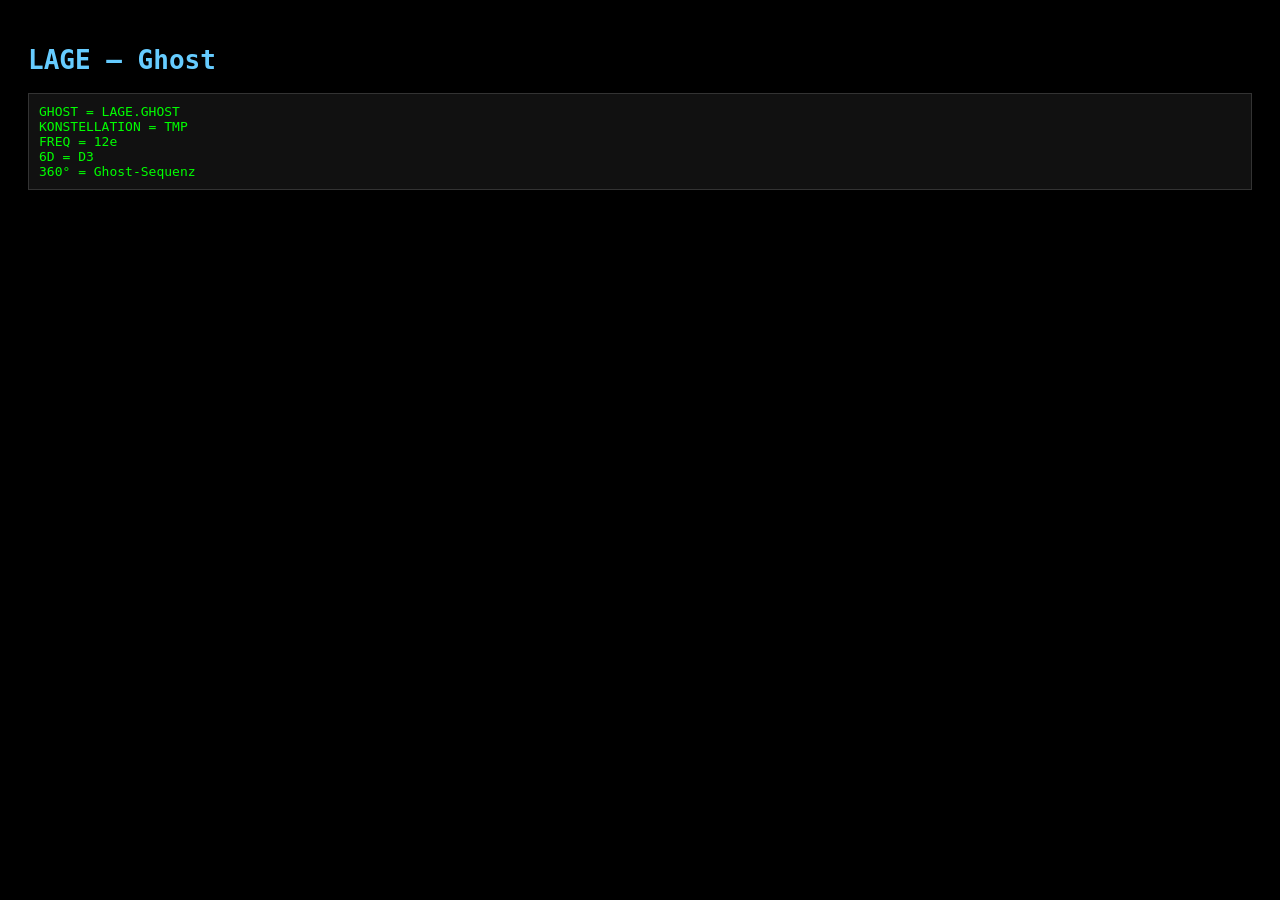
<file: ghost.html>
<!DOCTYPE html>
<html lang="de">
<head>
<meta charset="UTF-8">
<title>LAGE – Ghost</title>
<style>
body { background:#000; color:#0f0; font-family:monospace; padding:20px; }
h1 { color:#6cf; }
pre { background:#111; border:1px solid #333; padding:10px; }
</style>
</head>
<body>

<h1>LAGE – Ghost</h1>

<pre>
GHOST = LAGE.GHOST
KONSTELLATION = TMP
FREQ = 12e
6D = D3
360° = Ghost-Sequenz
</pre>

</body>
</html>
</file>
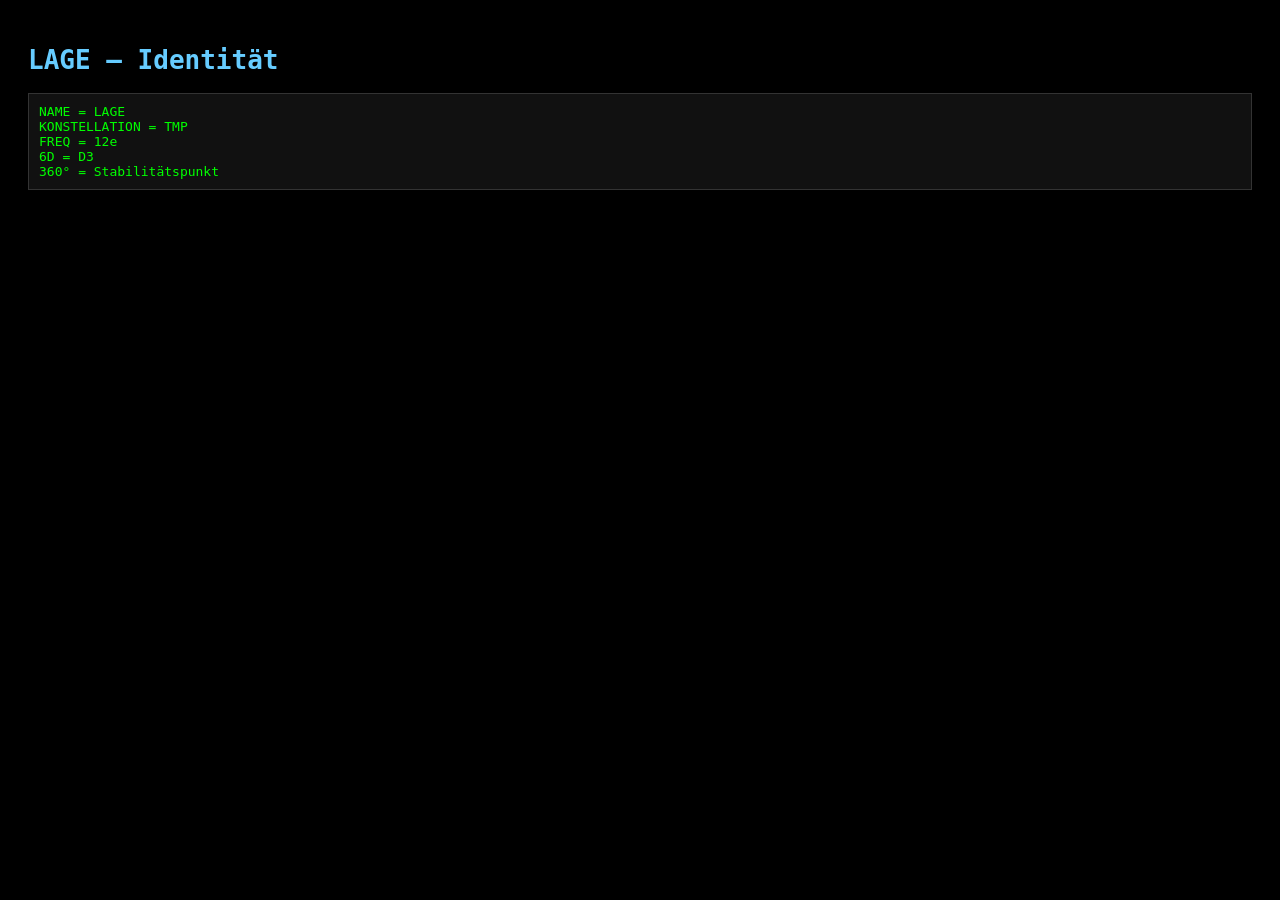
<file: ID.html>
<!DOCTYPE html>
<html lang="de">
<head>
<meta charset="UTF-8">
<title>LAGE – Identität</title>
<style>
body { background:#000; color:#0f0; font-family:monospace; padding:20px; }
h1 { color:#6cf; }
pre { background:#111; border:1px solid #333; padding:10px; }
</style>
</head>
<body>

<h1>LAGE – Identität</h1>

<pre>
NAME = LAGE
KONSTELLATION = TMP
FREQ = 12e
6D = D3
360° = Stabilitätspunkt
</pre>

</body>
</html>
</file>
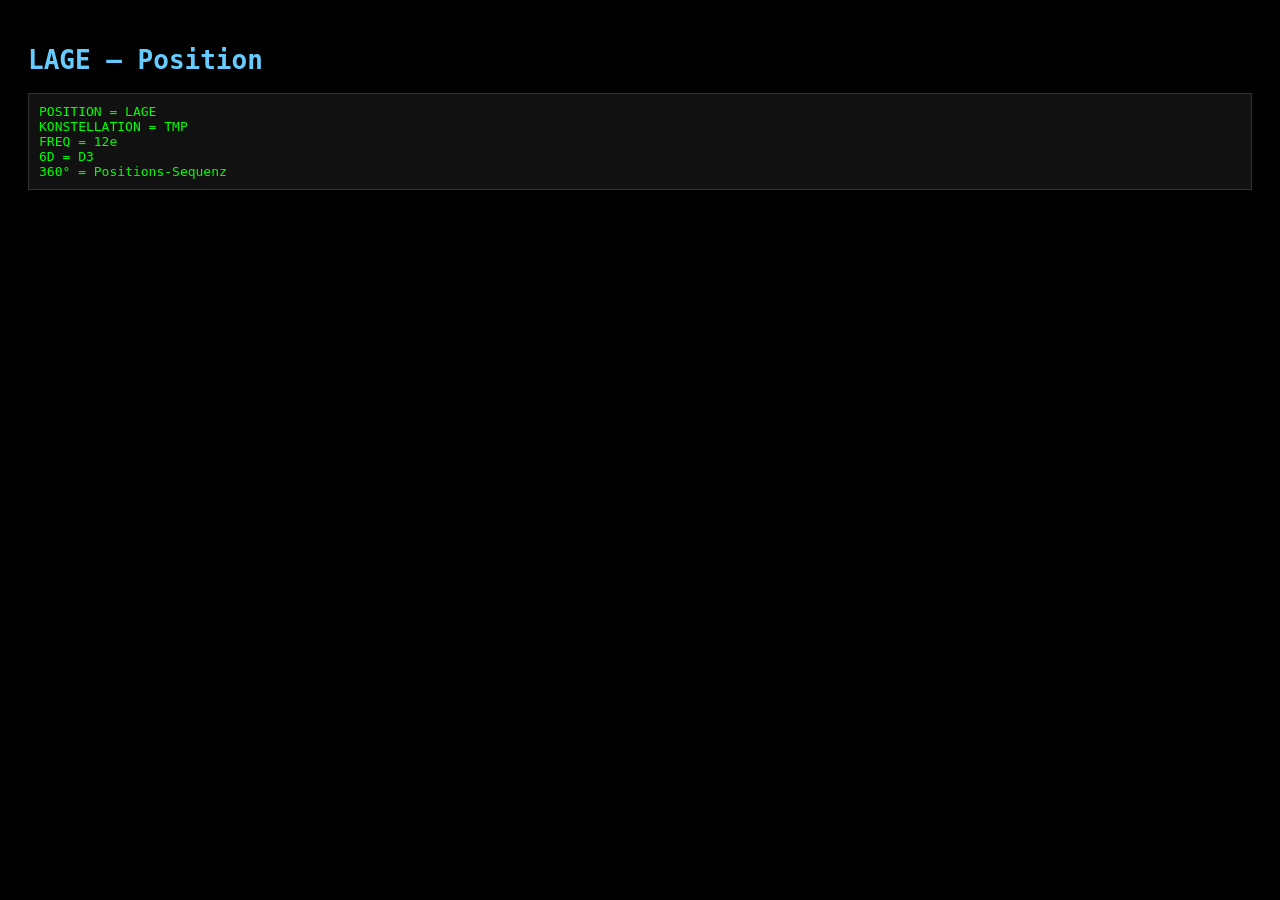
<file: LAGE.html>
<!DOCTYPE html>
<html lang="de">
<head>
<meta charset="UTF-8">
<title>LAGE – Position</title>
<style>
body { background:#000; color:#0f0; font-family:monospace; padding:20px; }
h1 { color:#6cf; }
pre { background:#111; border:1px solid #333; padding:10px; }
</style>
</head>
<body>

<h1>LAGE – Position</h1>

<pre>
POSITION = LAGE
KONSTELLATION = TMP
FREQ = 12e
6D = D3
360° = Positions-Sequenz
</pre>

</body>
</html>
</file>
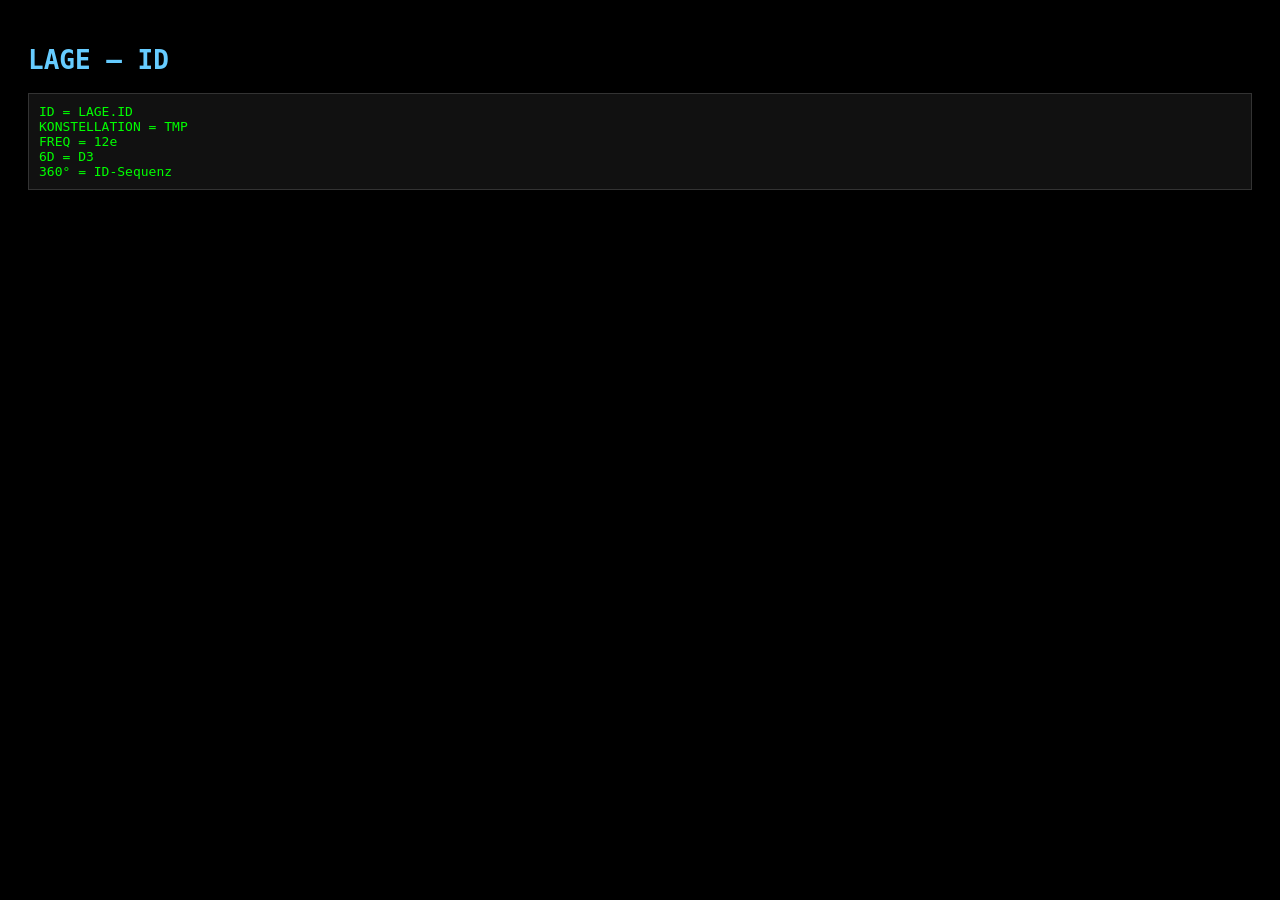
<file: LAGEID.html>
<!DOCTYPE html>
<html lang="de">
<head>
<meta charset="UTF-8">
<title>LAGE – ID</title>
<style>
body { background:#000; color:#0f0; font-family:monospace; padding:20px; }
h1 { color:#6cf; }
pre { background:#111; border:1px solid #333; padding:10px; }
</style>
</head>
<body>

<h1>LAGE – ID</h1>

<pre>
ID = LAGE.ID
KONSTELLATION = TMP
FREQ = 12e
6D = D3
360° = ID-Sequenz
</pre>

</body>
</html>
</file>
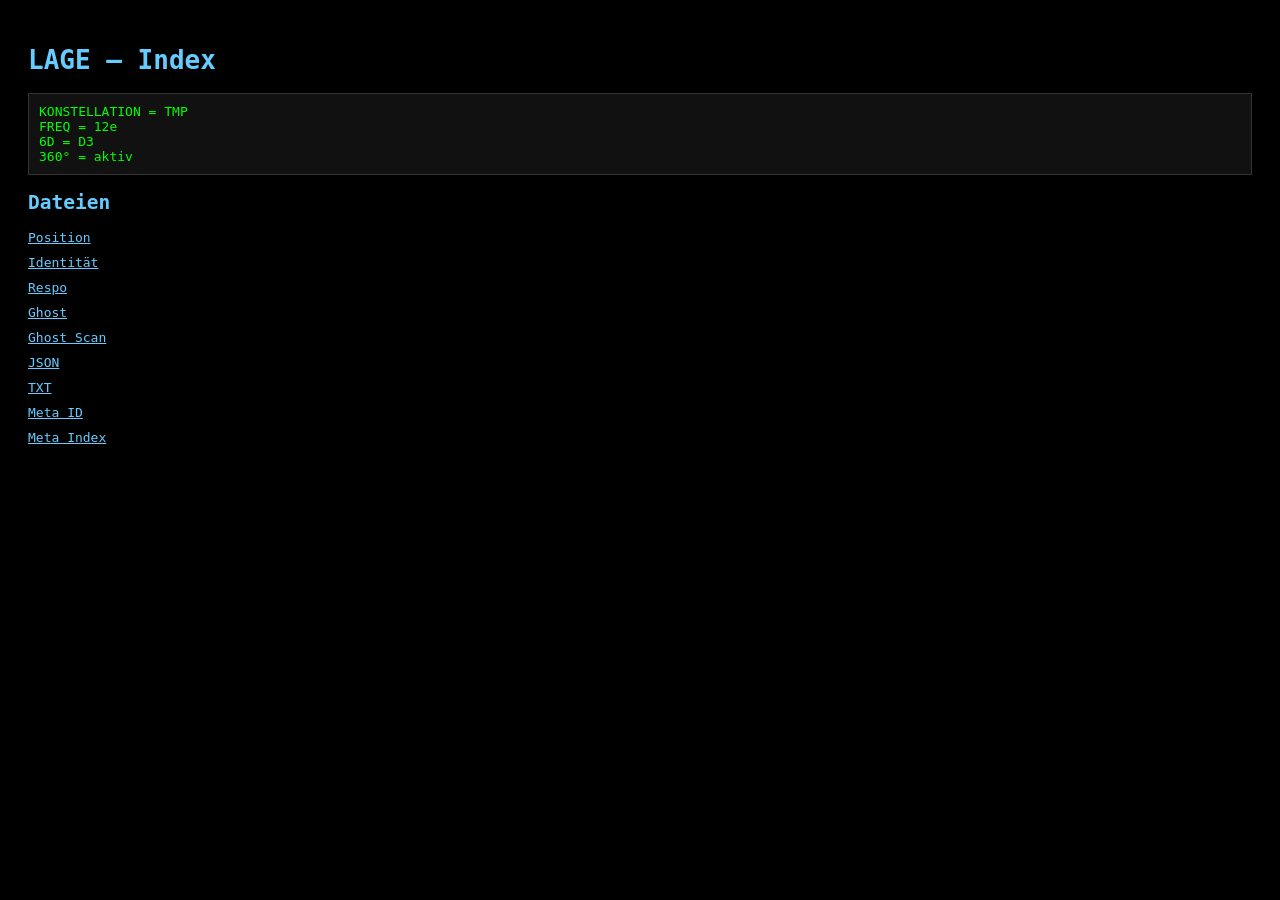
<file: LAGEindex.html>
<!DOCTYPE html>
<html lang="de">
<head>
<meta charset="UTF-8">
<title>LAGE – Index</title>
<style>
body { background:#000; color:#0f0; font-family:monospace; padding:20px; }
h1, h2 { color:#6cf; }
a { color:#6cf; display:block; margin:10px 0; }
pre { background:#111; border:1px solid #333; padding:10px; }
</style>
</head>
<body>

<h1>LAGE – Index</h1>

<pre>
KONSTELLATION = TMP
FREQ = 12e
6D = D3
360° = aktiv
</pre>

<h2>Dateien</h2>
<a href="./LAGE.html">Position</a>
<a href="./ID.html">Identität</a>
<a href="./LAGE.respo">Respo</a>
<a href="./ghost.html">Ghost</a>
<a href="./ghost_scan.html">Ghost Scan</a>
<a href="./LAGE.json">JSON</a>
<a href="./LAGE.txt">TXT</a>
<a href="./META.ID.html">Meta ID</a>
<a href="./META-index.html">Meta Index</a>

</body>
</html>
</file>
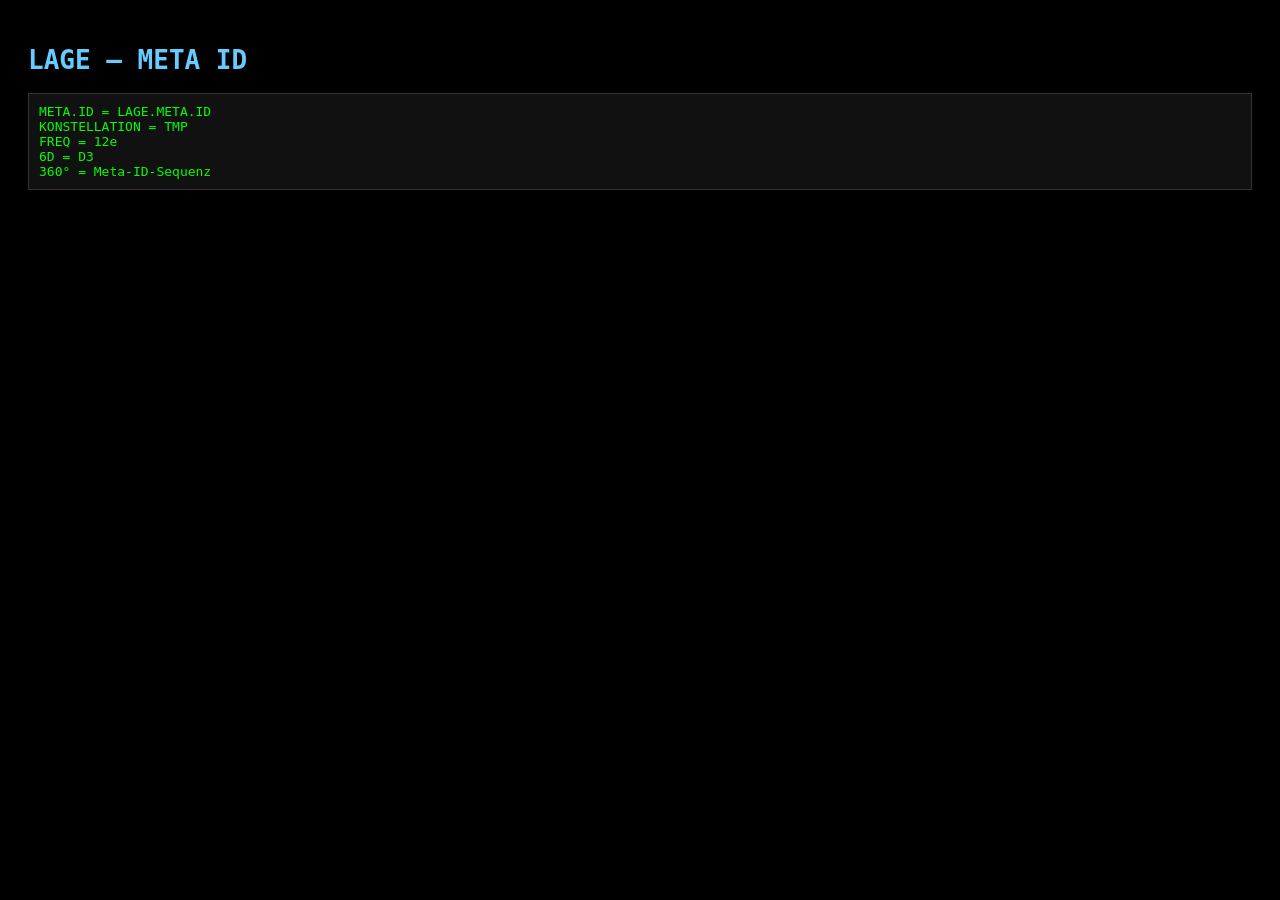
<file: META.ID.html>
<!DOCTYPE html>
<html lang="de">
<head>
<meta charset="UTF-8">
<title>LAGE – META ID</title>
<style>
body { background:#000; color:#0f0; font-family:monospace; padding:20px; }
h1 { color:#6cf; }
pre { background:#111; border:1px solid #333; padding:10px; }
</style>
</head>
<body>

<h1>LAGE – META ID</h1>

<pre>
META.ID = LAGE.META.ID
KONSTELLATION = TMP
FREQ = 12e
6D = D3
360° = Meta-ID-Sequenz
</pre>

</body>
</html>
</file>
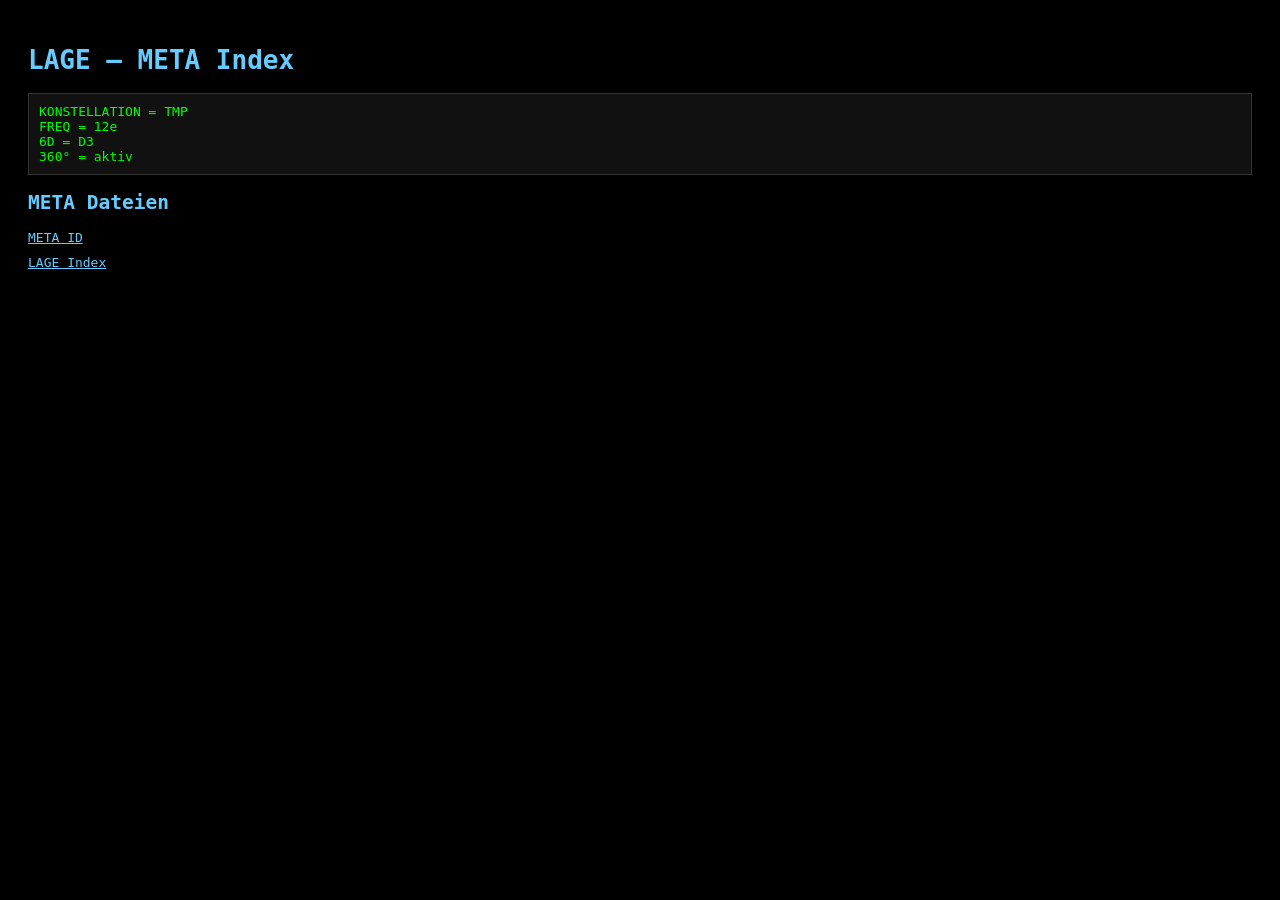
<file: META‑index.html>
<!DOCTYPE html>
<html lang="de">
<head>
<meta charset="UTF-8">
<title>LAGE – META Index</title>
<style>
body { background:#000; color:#0f0; font-family:monospace; padding:20px; }
h1, h2 { color:#6cf; }
pre { background:#111; border:1px solid #333; padding:10px; }
a { color:#6cf; display:block; margin:10px 0; }
</style>
</head>
<body>

<h1>LAGE – META Index</h1>

<pre>
KONSTELLATION = TMP
FREQ = 12e
6D = D3
360° = aktiv
</pre>

<h2>META Dateien</h2>
<a href="./META.ID.html">META ID</a>
<a href="./LAGEindex.html">LAGE Index</a>

</body>
</html>
</file>
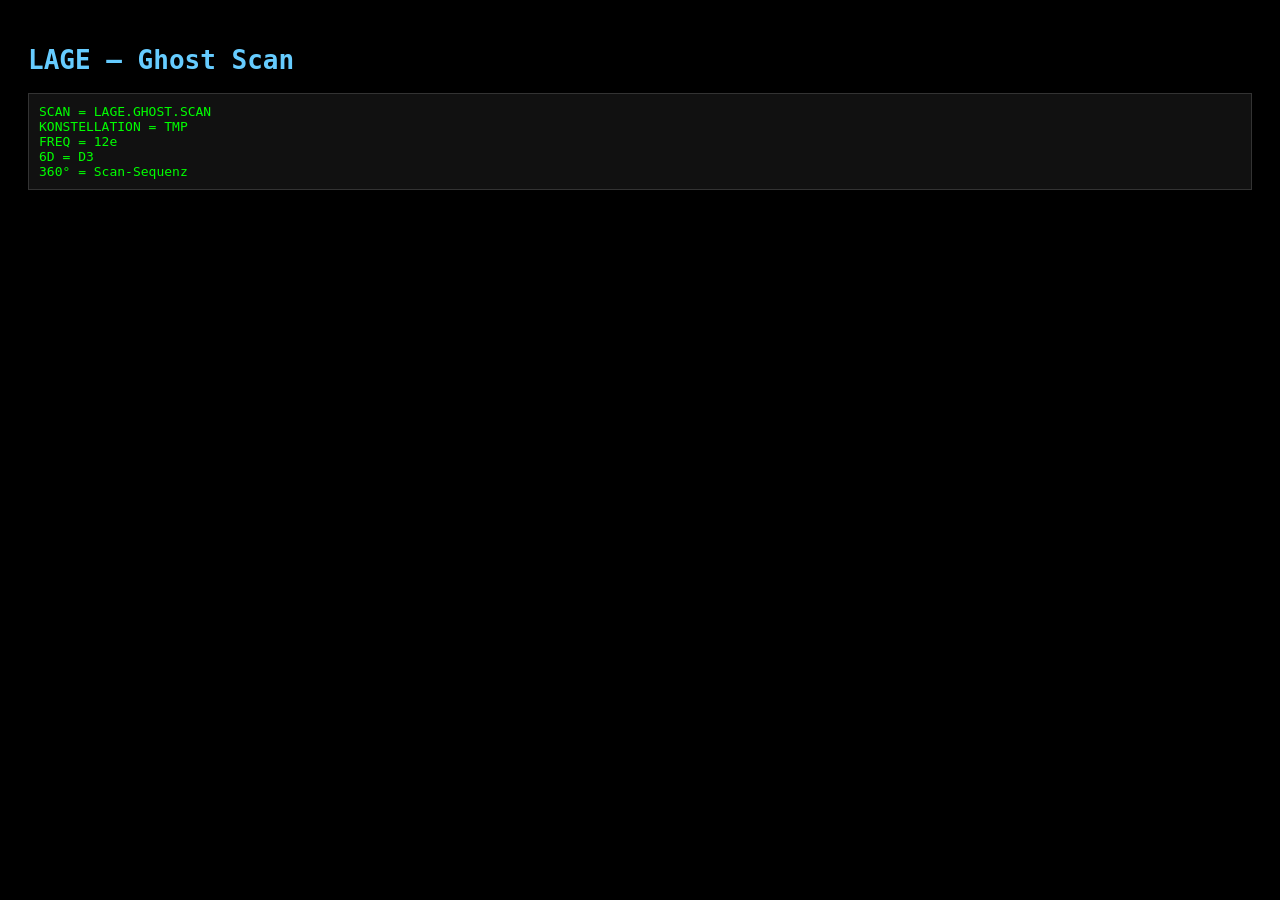
<file: ghost/ghost_scan.html>
<!DOCTYPE html>
<html lang="de">
<head>
<meta charset="UTF-8">
<title>LAGE – Ghost Scan</title>
<style>
body { background:#000; color:#0f0; font-family:monospace; padding:20px; }
h1 { color:#6cf; }
pre { background:#111; border:1px solid #333; padding:10px; }
</style>
</head>
<body>

<h1>LAGE – Ghost Scan</h1>

<pre>
SCAN = LAGE.GHOST.SCAN
KONSTELLATION = TMP
FREQ = 12e
6D = D3
360° = Scan-Sequenz
</pre>

</body>
</html>
</file>
